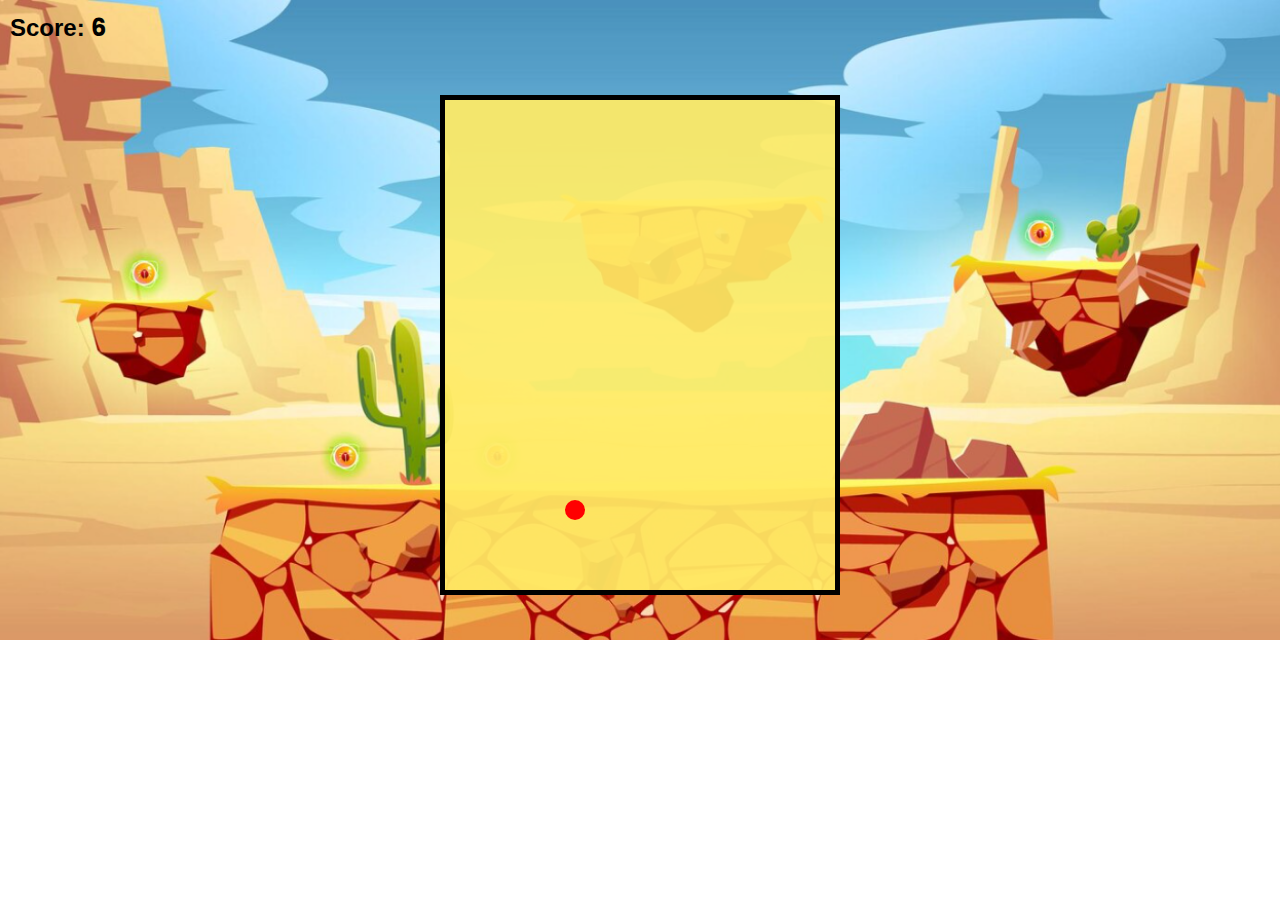
<file: index.html>
<!DOCTYPE html>
<html lang="en">

<head>
    <meta charset="UTF-8">
    <meta http-equiv="X-UA-Compatible" content="IE=edge">
    <meta name="viewport" content="width=device-width, initial-scale=1.0">
    <title>Desert ball</title>
    <link rel="stylesheet" href="./css/main.css">
</head>

<body>
    <h2>Score: <span class="score">0</span></h2>
    <div class="game-container">
        <div class="character"></div>
    </div>
    <embed name="Mixkit" src="./audio/mixkit.mp3" loop="false" hidden="true" autostart="true">
    <script src="https://ajax.googleapis.com/ajax/libs/jquery/3.7.1/jquery.min.js"></script>
    <script src="./js/main.js"></script>
</body>

</html>
</file>
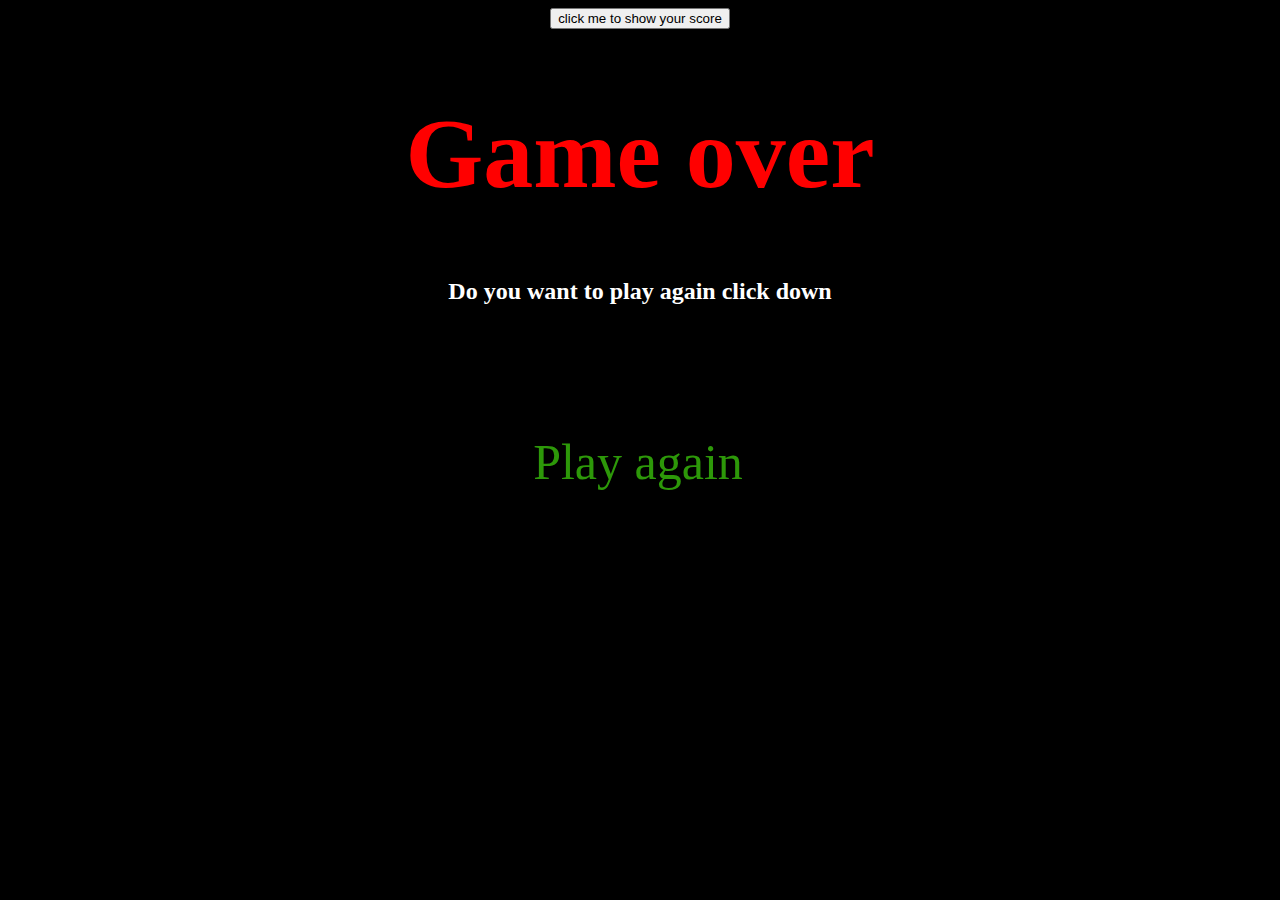
<file: gameover.html>
<!DOCTYPE html>
<html lang="en">

<head>
    <meta charset="UTF-8">
    <meta name="viewport" content="width=device-width, initial-scale=1.0">
    <link rel="style.sheet" href="./css/main.css">
    <title>GameOver</title>
</head>

<body id="page-gameover" style="text-align: center; background-color: black;">
    <button onclick="alert('Your score: ' + score);">click me to show your score</button>
    <h1 style="color: red ; font-size: 100px;">Game over</h1>
    <h2 style="text-align: center; color: white;">Do you want to play again click down</h2>
    <br><br>
    <br><br>
    <br><br>
    <a href="./index.html" style="color:rgb(45, 152, 9); font-size: 50px;text-decoration: none;">Play again</a>
    <embed name="GameOver" src="./audio/gameover.wav" loop="false" hidden="true" autostart="true">

    <script src="./js/main.js"></script>
</body>

</html>
</file>
<file: css/main.css>
@import url('https://fonts.googleapis.com/css2?family=Poppins:wght@400;500;600;700&display=swap');


* {
    font-family: 'Poppins', sans-serif;
    margin: 0;
    padding: 0;
    box-sizing: border-box;
}


.game-container {
    width: 400px;
    height: 500px;
    background-color: rgba(255, 234, 101, 0.926);
    margin: auto;
    border: 5px solid black;
    position: relative;
    overflow: hidden;
    margin-top: 50px;
}

.character {
    width: 20px;
    height: 20px;
    position: absolute;
    top: 400px;
    left: 120px;
    border-radius: 50%;
    background-color: red;
    z-index: 1000;
}

.block {
    width: 100%;
    height: 20px;
    background-color: brown;
    position: absolute;
    animation: moveDown 5s linear forwards;
}

.hole {
    width: 70px;
    height: 20px;
    background-color: rgb(255, 234, 101);
    position: absolute;
    animation: moveDown 5s linear forwards;
}

@keyframes moveDown {
    0% {
        top: 0px;
    }

    100% {
        top: 100%;
        display: none;
        visibility: hidden;
    }
}

body {
    background-image: url(../images/dd.png);
    background-repeat: no-repeat;
    background-size: cover;
}

h2 {
    font-family: sans-serif;
    margin-top: 10px;
    margin-left: 10px;
}
</file>
